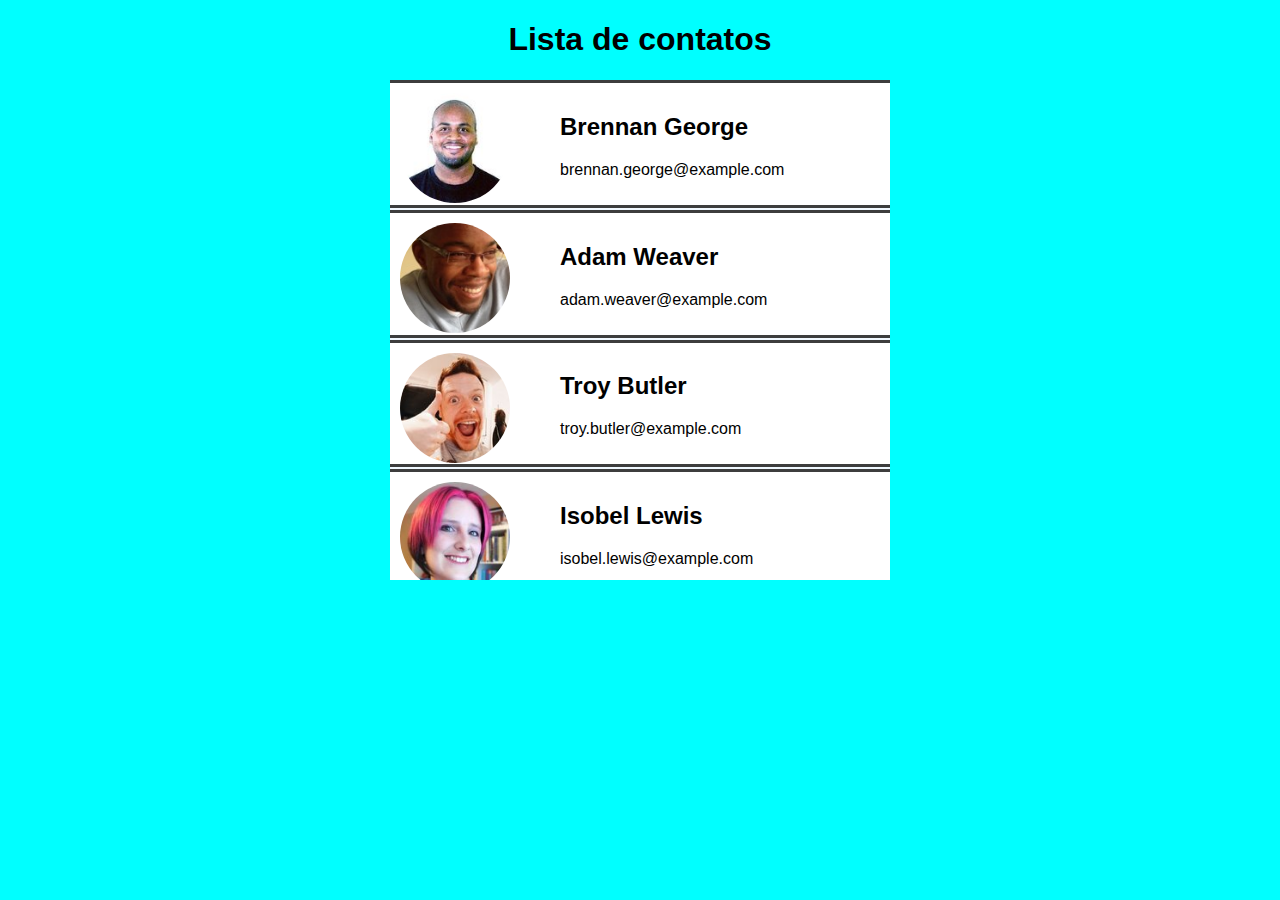
<file: Exercicios/Lista de contatos/index.html>
<!DOCTYPE html>
<html lang="pt-br">

<head>
    <meta charset="UTF-8">
    <meta http-equiv="X-UA-Compatible" content="IE=edge">
    <meta name="viewport" content="width=device-width, initial-scale=1.0">
    <title>Document</title>
    <link rel="stylesheet" href="style.css">

</head>

<body>
    <header>
        <h1>Lista de contatos</h1>
    </header>
    <main>
        <section>
            <img src="imagens/1.jpg" alt="Homen">
                <h2>Brennan George</h2>
                <p>brennan.george@example.com</p>
                
        </section>

        <section>
            <img src="imagens/2.jpg" alt="Homen">
            <h2>Adam Weaver</h2>
            <p>adam.weaver@example.com</p>
        </section>

        <section>
            <img src="imagens/3.jpg" alt="Homen">
            <h2>Troy Butler</h2>
            <p>troy.butler@example.com</p>
        </section>

        <section>
            <img src="imagens/4.jpg" alt="Mulher">
            <h2>Isobel Lewis</h2>
            <p>isobel.lewis@example.com</p>
        </section>
        
        <section>
            <img src="imagens/5.jpg" alt="Mulher">
            <h2>Lisa Garcia</h2>
            <p>lisa.garcia@example.com</p>
        </section>

        <section>
            <img src="imagens/6.jpg" alt="Mulher">
            <h2>Carolyn Silva</h2>
            <p>carolyn.silva@example.com</p>
        </section>


    </main>

</body>

</html>
</file>
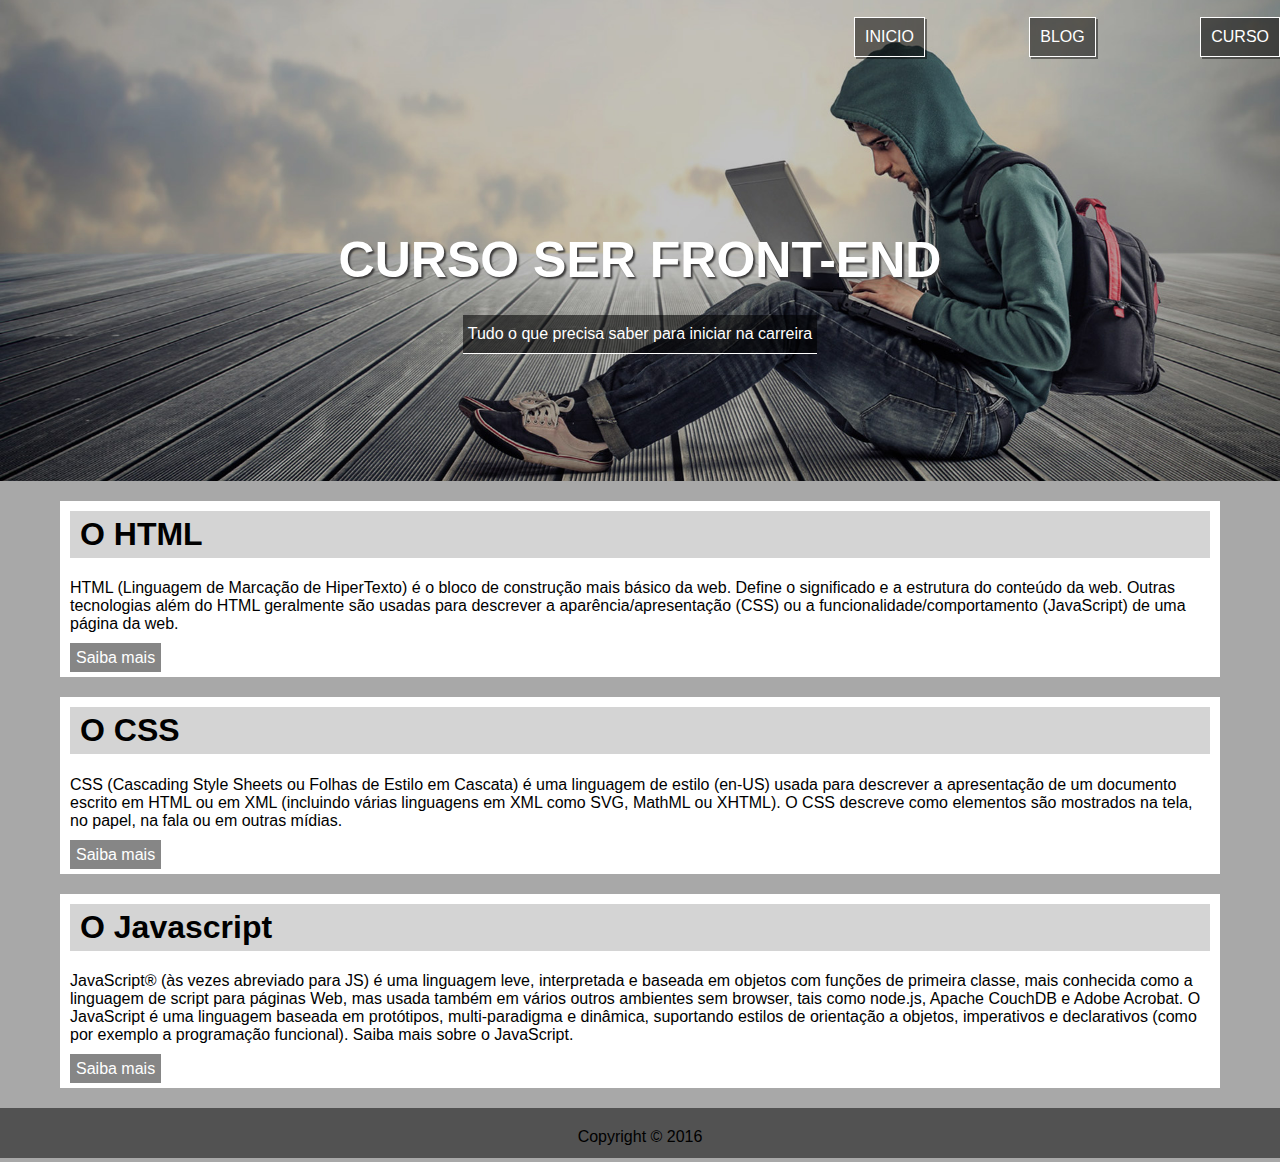
<file: Exercicios/Semantica-introdução/index.html>
<!DOCTYPE html>
<html lang="pt-br">
<head>
    <meta charset="UTF-8">
    <meta name="viewport" content="width=device-width, initial-scale=1.0">
    <title>Document</title>

    <link rel="stylesheet" href="style.css">
</head>
<body>
    
    <header class="header-principal">
        <nav>
            <ul class="ul-mod">
                <li class="li-mod"><a href="#">INICIO</a></li>
                <li class="li-mod"><a href="#">BLOG</a></li>
                <li class="li-mod"><a href="#">CURSO</a></li>
            </ul>
        </nav>
        <div class="titulo">
            <H1 class="H1-especial" >Curso ser Front-End</H1>
            <br>
            <P class="destaque">Tudo o que precisa saber para iniciar na carreira</P>
        </div>
        

        
    </header>

    <main>
        <div>
        <section>
        <article class="cart">
            <header>
                <h1>O HTML</h1>
            </header>
            
                <p>HTML (Linguagem de Marcação de HiperTexto) é o bloco de construção mais básico da web. 
                    Define o significado e a estrutura do conteúdo da web. Outras tecnologias além do HTML geralmente 
                    são usadas para descrever a aparência/apresentação (CSS) ou a funcionalidade/comportamento 
                    (JavaScript) de uma página da web.
                </p>
            
                <a href="#">Saiba mais </a>
        </article>      
        
        
        <article class="cart"> 

            <header>
                <h1>O CSS</h1>
            </header>
            
                <p>CSS (Cascading Style Sheets ou Folhas de Estilo em Cascata) é uma linguagem de estilo 
                    (en-US) usada para descrever a apresentação de um documento escrito em HTML ou em XML 
                    (incluindo várias linguagens em XML como SVG, MathML ou XHTML). 
                    O CSS descreve como elementos são mostrados na tela, no papel, na fala ou em outras mídias.
                </p>
                <a href="#">Saiba mais </a>
            
         </article> 

        <article class="cart"> 
            <header>
                <h1>O Javascript</h1>
            </header>
            
                <p>JavaScript® (às vezes abreviado para JS) 
                    é uma linguagem leve, interpretada e baseada em objetos com funções de primeira classe, 
                    mais conhecida como a linguagem de script para páginas Web, mas usada também em vários outros ambientes sem browser, 
                    tais como node.js, Apache CouchDB e Adobe Acrobat. O JavaScript é uma linguagem baseada em protótipos, 
                    multi-paradigma e dinâmica, suportando estilos de orientação a objetos, imperativos e declarativos 
                    (como por exemplo a programação funcional). Saiba mais sobre o JavaScript.
                </p>
            <a href="#">Saiba mais </a>
            
        </article> 
        </section>
    </div>
    </main>
    <footer>
       <p class="p-footer">Copyright © 2016</p> 
    </footer>

    
</body>
</html>
</file>
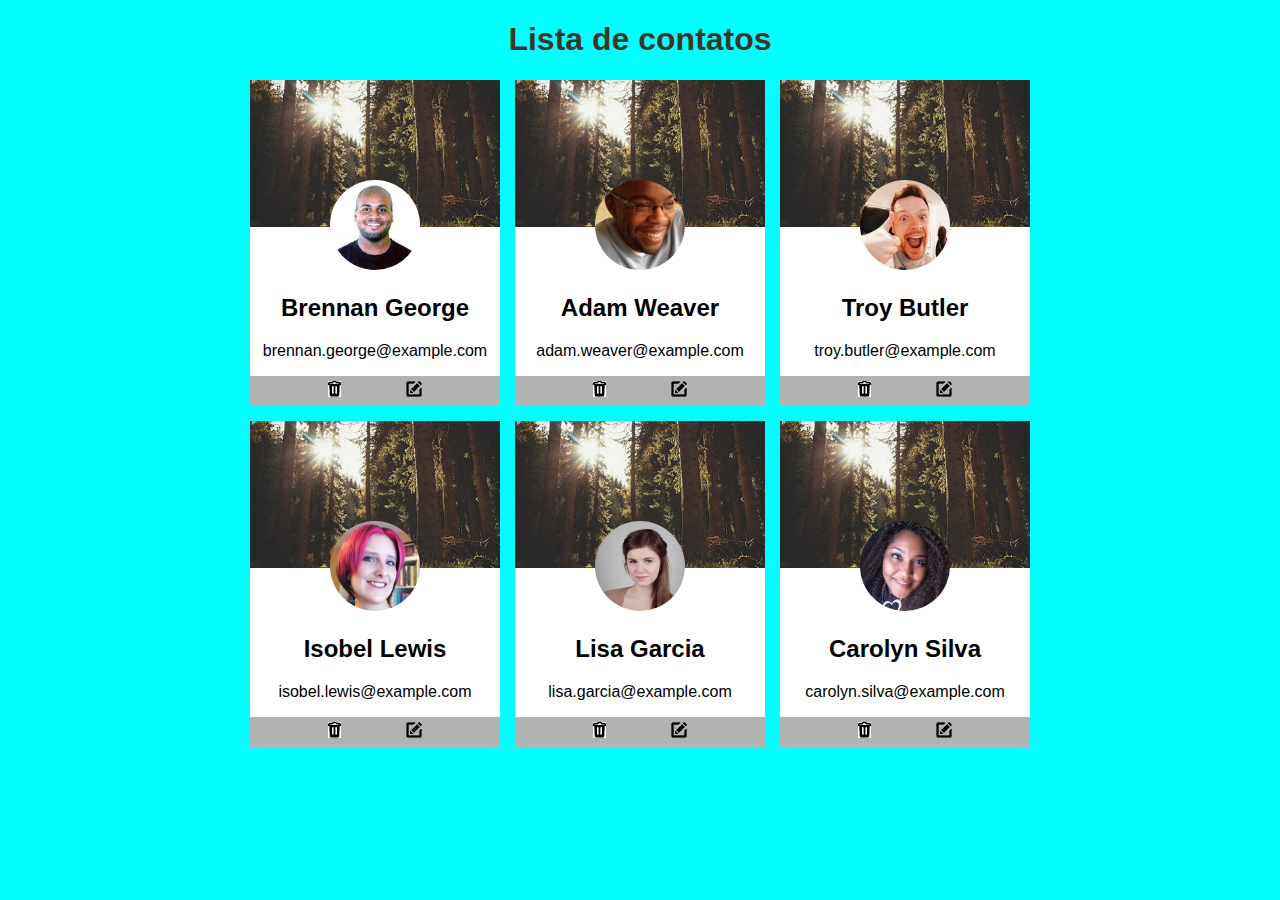
<file: Exercicios/Tabela de contatos/index.html>
<!DOCTYPE html>
<html lang="pt-br">

<head>
    <meta charset="UTF-8">
    <meta http-equiv="X-UA-Compatible" content="IE=edge">
    <meta name="viewport" content="width=device-width, initial-scale=1.0">
    <title>Document</title>
    <link rel="stylesheet" href="style.css">

</head>

<body>
    <header>
        <h1>Lista de contatos</h1>
    </header>
    <main>

      

        <ul>
            <li class="perfil">
                <img src="imagens/1.jpg" alt="Homen">
            </li>
            <li>
                <h2>Brennan George</h2>
                <p>brennan.george@example.com</p>
            </li>
            <li class="footer">
                <img src="imagens/delete.png" alt="">
                <img src="imagens/edit.png" alt="">
            </li>
    
                
            
        </ul>
      
        <ul>
            <li class="perfil">
                <img src="imagens/2.jpg" alt="Homen">
            </li>
            <li>
                <h2>Adam Weaver</h2>
                <p>adam.weaver@example.com</p>
            </li>
          
            <li class="footer">
                <img src="imagens/delete.png" alt="">
                <img src="imagens/edit.png" alt="">
            </li>
        </ul>

        <ul>
            <li class="perfil">
                <img src="imagens/3.jpg" alt="Homen">
            </li>
            <li>
                <h2>Troy Butler</h2>
                <p>troy.butler@example.com</p> 
            </li>
            
            <li class="footer">
                <img src="imagens/delete.png" alt="">
                <img src="imagens/edit.png" alt="">
            </li>
        </ul>

        <ul>
            <li class="perfil">
                <img src="imagens/4.jpg" alt="Mulher">
            </li>
            <li>
                <h2>Isobel Lewis</h2>
                <p>isobel.lewis@example.com</p>
            </li>
           
            <li class="footer">
                <img src="imagens/delete.png" alt="">
                <img src="imagens/edit.png" alt="">
            </li>
        </ul>

        <ul>
            <li class="perfil">
                <img src="imagens/5.jpg" alt="Mulher">
            </li>
            <li>
                <h2>Lisa Garcia</h2>
                <p>lisa.garcia@example.com</p> 
            </li>
           
            <li class="footer">
                <img src="imagens/delete.png" alt="">
                <img src="imagens/edit.png" alt="">
            </li>
        </ul>
        
        <ul>
            <li class="perfil">
                <img src="imagens/6.jpg" alt="Mulher">
            </li>
            <li>
                <h2>Carolyn Silva</h2>
                <p>carolyn.silva@example.com</p> 
            </li>
    
            <li class="footer">
                <img src="imagens/delete.png" alt="">
                <img src="imagens/edit.png" alt="">
            </li>
        </ul>
 
    </main>

</body>

</html>
</file>
<file: Exercicios/Lista de contatos/style.css>
body {
    background-color: aqua;
    margin: 0;
    padding: 0;
    font-family: 'Lucida Sans', 'Lucida Sans Regular', 'Lucida Grande', 'Lucida Sans Unicode', Geneva, Verdana, sans-serif;
    display: flex;
    flex-direction: column;
    justify-content: center;
    align-items: center;

}

header h1 {
    color: #000000;
    
    
}

main{
   
    background-color: aliceblue;
    width: 500px;
    height: 500px;
    overflow: auto;
}

section{
    background-color: rgb(255, 255, 255);
    margin-bottom: 2px;
    padding: 10px;
    border-top: solid rgb(61, 61, 61);
    border-bottom: solid rgb(61, 61, 61);
    
}

section img{
    border-radius: 100%;
    float: inline-start;
    margin-right: 50px;
    height: 110px;
}

section:hover{
    background-color: rgb(189, 187, 187);
    background-image: url(imagens/delete.png) ;
    background-size: 20px;
    background-position:center right;
    background-repeat:no-repeat ;
    background-image: url(imagens/edit.png) ;
}
</file>
<file: Exercicios/Semantica-introdução/style.css>
body{
    margin: 0;
    font-family: Arial, Helvetica, sans-serif;
    background-color: rgb(168, 168, 168);
}

.header-principal{
    height: 480px;
    padding-top: 1px;
    background-image: url(ProjetoCSS-inicio/imagens/bg-3.jpg);
    background-size: 100%;
    background-position: right center;
    background-size: cover;
    background-repeat: no-repeat;
}

.ul-mod{
    display: block;
    text-align: right;
}

.li-mod{
    display: inline-block;
    background-color: rgba(0, 0, 0, 0.514);
    color: white;
    box-shadow: 2px 2px 0.05px rgba(0, 0, 0, 0.445);
    border-color: white;
    border-style: solid;
    border-width: 1px;
    padding: 10px;
    margin-left: 100PX;  
}

a{
    color: white;
    text-decoration: none;
}

.titulo{

    height: 130px;
    margin-top: 130px;
    text-align: center;
}

.H1-especial{
    display: inline-block;
    color: white;
    text-shadow: 2px 2px 2px rgb(59, 58, 58);
    font-size: 50px;
   margin-bottom: 0px;
    padding: 10px 0px;
    text-transform: uppercase;
}

p.destaque{
    display: inline-block;
    color: white;
    background-color: rgba(0, 0, 0, 0.562);
    border-color: white;
    border-style: solid;
    border-width: 0 0 1px 0;
    padding: 10px 5px;  
}

.cart{
    background-color: white;
    margin: 20px 60px;
    padding: 10px;
}

.cart header{
    display: block;
    background-color: aqua;
}

.cart H1{
    background-color: rgb(212, 212, 212);
    padding: 5px 10px;
    margin-top: 0;
}

.cart a{
    color: rgb(255, 255, 255);
    background-color: rgba(0, 0, 0, 0.473);
    padding: 6px;
}

footer{
    display: block;
    height: 50px;
    background-color: rgba(0, 0, 0, 0.514);
    text-align: center;
}

.p-footer{
    display: inline-block;
    
    margin-top: 20px;
}
</file>
<file: Exercicios/Tabela de contatos/style.css>
html, body{
    width: 100%
}

body {
    background-color: aqua;
    margin: 0;
    padding: 0;
    font-family: 'Lucida Sans', 'Lucida Sans Regular', 'Lucida Grande', 'Lucida Sans Unicode', Geneva, Verdana, sans-serif;
   display: flex;
   flex-wrap: wrap;
   flex-direction: column;
   justify-content: center;
   align-items: center;
}
header H1{

color: rgb(63, 52, 38);
}

main{
    display: flex;
   flex-wrap: wrap;
   justify-content: center;
   align-items: center;
   gap: 15px;
   
   padding: 0;
   margin: 0;
    
    width: 80%;
    max-width: 900px;
}

ul{

    display: flex;
    flex-wrap: nowrap;
    flex-direction: column;
    justify-content: center;
    align-content: center;

    background-color: rgb(255, 255, 255);
    background-image: url(imagens/thumb02.jpg);
    background-size: 100%;
    background-repeat: no-repeat;
    
  padding: 0;
  margin: 0;
    width: 250px;
    max-width: 500px;
    text-align: center;
}

li{

    list-style: none;
    
}

.perfil img{
    margin-top: 100px;
    background-color: bisque;
    border-radius: 50%;
    width: 90px;
    
}

.footer{
    background-color: rgb(178, 178, 179);
    
}

.footer img{
    margin: 5px 30px;
    
}
</file>
